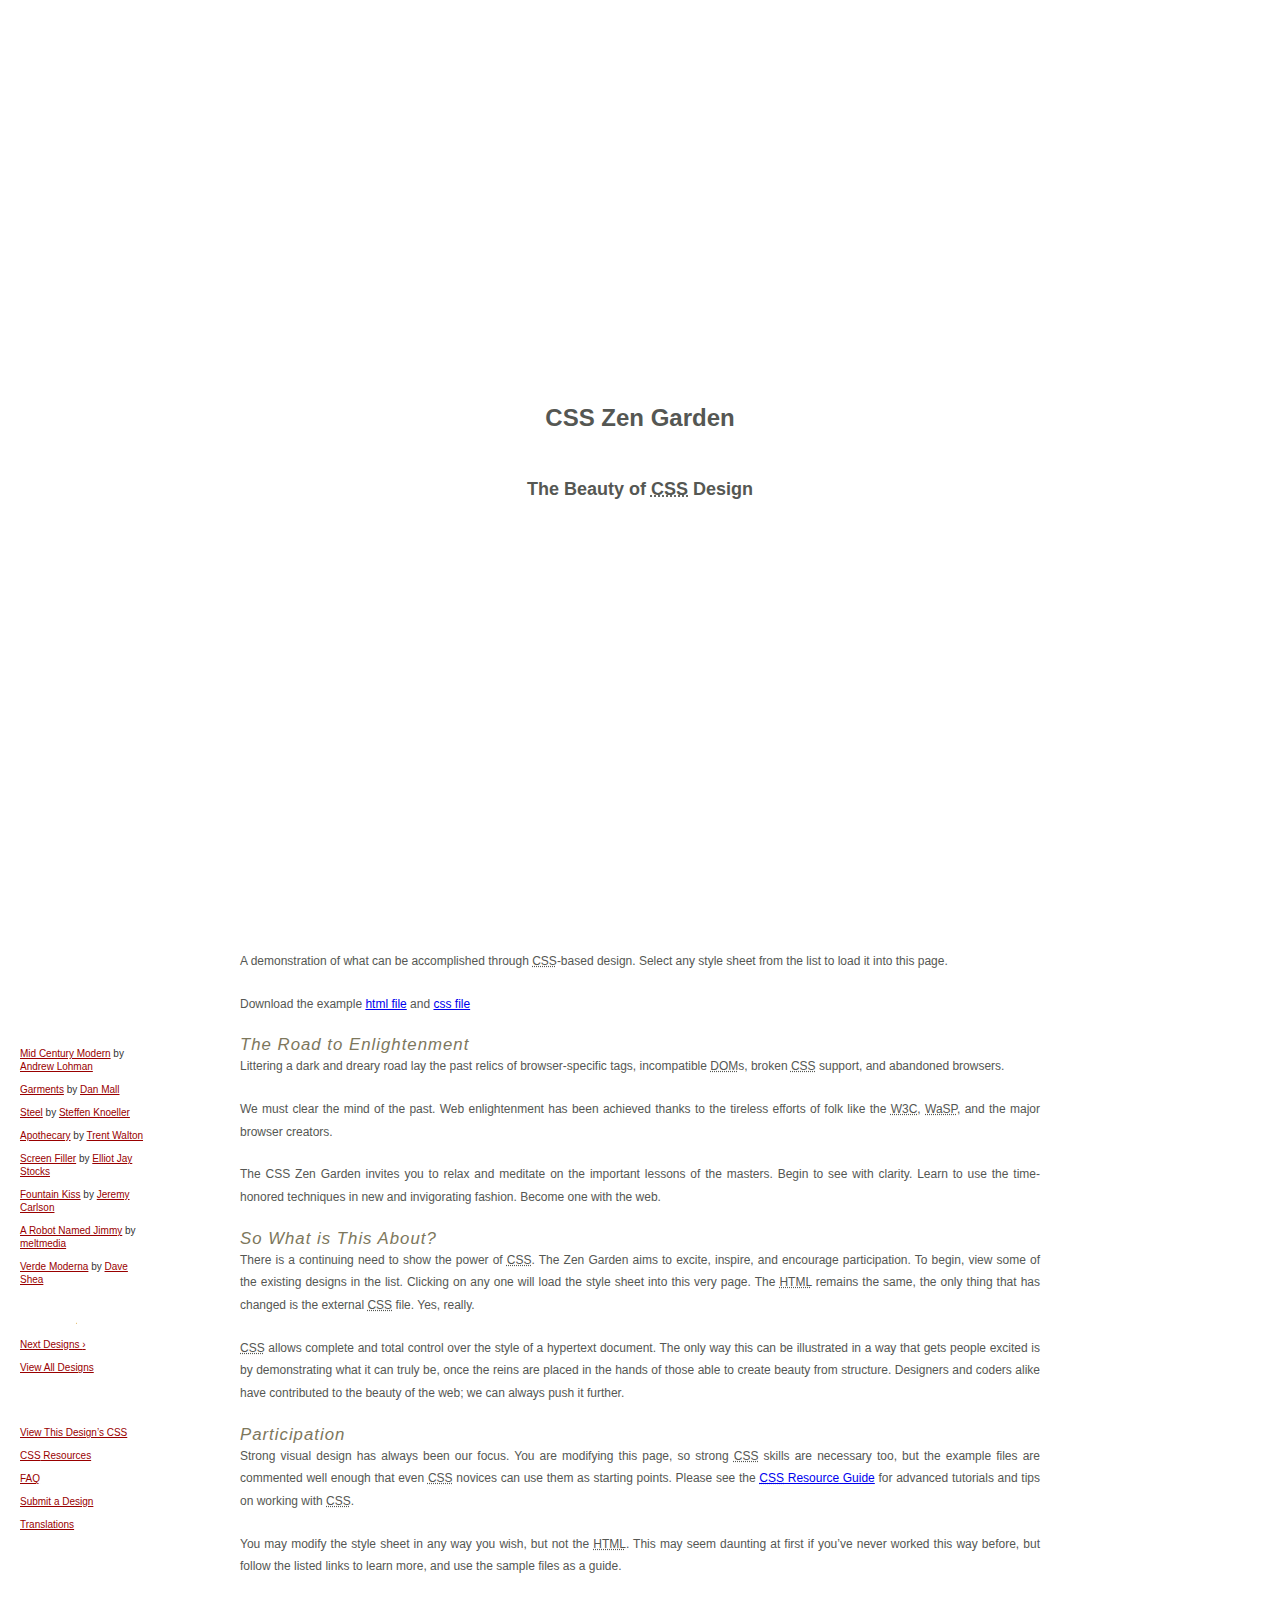
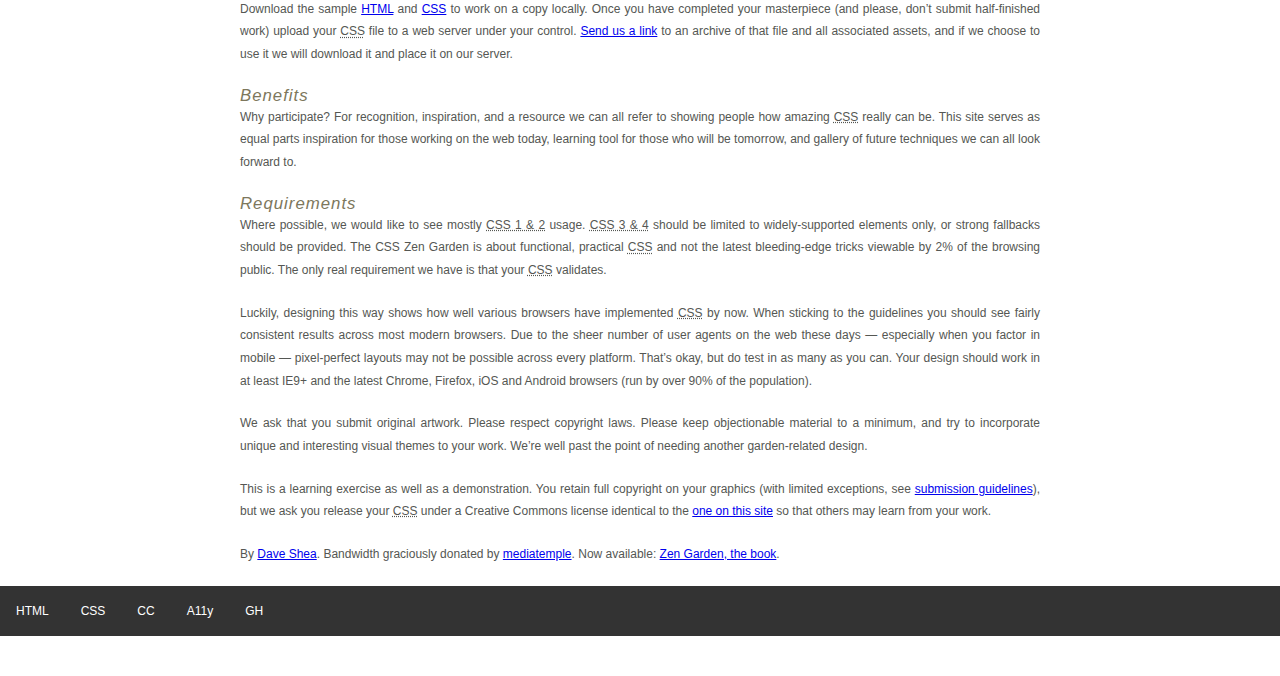
<file: lab02/lab02.html>
<!DOCTYPE html>
<html lang="en">
<head>
	<meta charset="utf-8">
	<title>CSS Zen Garden: The Beauty of CSS Design</title>
	<link rel="stylesheet" type="text/css" href="http://fonts.googleapis.com/css?family=Tangerine">
	<link rel="stylesheet" media="screen" href="style.css?v=8may2013">
	<link rel="alternate" type="application/rss+xml" title="RSS" href="http://www.csszengarden.com/zengarden.xml">

	<meta name="viewport" content="width=device-width, initial-scale=1.0">
	<meta name="author" content="Dave Shea">
	<meta name="description" content="A demonstration of what can be accomplished visually through CSS-based design.">
	<meta name="robots" content="all">


	<!--[if lt IE 9]>
	<script src="script/html5shiv.js"></script>
	<![endif]-->
</head>

<!--



	View source is a feature, not a bug. Thanks for your curiosity and
	interest in participating!

	Here are the submission guidelines for the new and improved csszengarden.com:

	- CSS3? Of course! Prefix for ALL browsers where necessary.
	- go responsive; test your layout at multiple screen sizes.
	- your browser testing baseline: IE9+, recent Chrome/Firefox/Safari, and iOS/Android
	- Graceful degradation is acceptable, and in fact highly encouraged.
	- use classes for styling. Don't use ids.
	- web fonts are cool, just make sure you have a license to share the files. Hosted 
	  services that are applied via the CSS file (ie. Google Fonts) will work fine, but
	  most that require custom HTML won't. TypeKit is supported, see the readme on this
	  page for usage instructions: https://github.com/mezzoblue/csszengarden.com/

	And a few tips on building your CSS file:

	- use :first-child, :last-child and :nth-child to get at non-classed elements
	- use ::before and ::after to create pseudo-elements for extra styling
	- use multiple background images to apply as many as you need to any element
	- use the Kellum Method for image replacement, if still needed. http://goo.gl/GXxdI
	- don't rely on the extra divs at the bottom. Use ::before and ::after instead.

		
-->

<body id="css-zen-garden">
<div class="page-wrapper">

	<section class="intro" id="zen-intro">
		<header role="banner">
			<h1>CSS Zen Garden</h1>
			<h2>The Beauty of <abbr title="Cascading Style Sheets">CSS</abbr> Design</h2>
		</header>

		<div class="summary" id="zen-summary" role="article">
			<p>A demonstration of what can be accomplished through <abbr title="Cascading Style Sheets">CSS</abbr>-based design. Select any style sheet from the list to load it into this page.</p>
			<p>Download the example <a href="/examples/index" title="This page's source HTML code, not to be modified.">html file</a> and <a href="/examples/style.css" title="This page's sample CSS, the file you may modify.">css file</a></p>
		</div>

		<div class="preamble" id="zen-preamble" role="article">
			<h3>The Road to Enlightenment</h3>
			<p>Littering a dark and dreary road lay the past relics of browser-specific tags, incompatible <abbr title="Document Object Model">DOM</abbr>s, broken <abbr title="Cascading Style Sheets">CSS</abbr> support, and abandoned browsers.</p>
			<p>We must clear the mind of the past. Web enlightenment has been achieved thanks to the tireless efforts of folk like the <abbr title="World Wide Web Consortium">W3C</abbr>, <abbr title="Web Standards Project">WaSP</abbr>, and the major browser creators.</p>
			<p>The CSS Zen Garden invites you to relax and meditate on the important lessons of the masters. Begin to see with clarity. Learn to use the time-honored techniques in new and invigorating fashion. Become one with the web.</p>
		</div>
	</section>

	<div class="main supporting" id="zen-supporting" role="main">
		<div class="explanation" id="zen-explanation" role="article">
			<h3>So What is This About?</h3>
			<p>There is a continuing need to show the power of <abbr title="Cascading Style Sheets">CSS</abbr>. The Zen Garden aims to excite, inspire, and encourage participation. To begin, view some of the existing designs in the list. Clicking on any one will load the style sheet into this very page. The <abbr title="HyperText Markup Language">HTML</abbr> remains the same, the only thing that has changed is the external <abbr title="Cascading Style Sheets">CSS</abbr> file. Yes, really.</p>
			<p><abbr title="Cascading Style Sheets">CSS</abbr> allows complete and total control over the style of a hypertext document. The only way this can be illustrated in a way that gets people excited is by demonstrating what it can truly be, once the reins are placed in the hands of those able to create beauty from structure. Designers and coders alike have contributed to the beauty of the web; we can always push it further.</p>
		</div>

		<div class="participation" id="zen-participation" role="article">
			<h3>Participation</h3>
			<p>Strong visual design has always been our focus. You are modifying this page, so strong <abbr title="Cascading Style Sheets">CSS</abbr> skills are necessary too, but the example files are commented well enough that even <abbr title="Cascading Style Sheets">CSS</abbr> novices can use them as starting points. Please see the <a href="http://www.mezzoblue.com/zengarden/resources/" title="A listing of CSS-related resources"><abbr title="Cascading Style Sheets">CSS</abbr> Resource Guide</a> for advanced tutorials and tips on working with <abbr title="Cascading Style Sheets">CSS</abbr>.</p>
			<p>You may modify the style sheet in any way you wish, but not the <abbr title="HyperText Markup Language">HTML</abbr>. This may seem daunting at first if you&#8217;ve never worked this way before, but follow the listed links to learn more, and use the sample files as a guide.</p>
			<p>Download the sample <a href="/examples/index" title="This page's source HTML code, not to be modified.">HTML</a> and <a href="/examples/style.css" title="This page's sample CSS, the file you may modify.">CSS</a> to work on a copy locally. Once you have completed your masterpiece (and please, don&#8217;t submit half-finished work) upload your <abbr title="Cascading Style Sheets">CSS</abbr> file to a web server under your control. <a href="http://www.mezzoblue.com/zengarden/submit/" title="Use the contact form to send us your CSS file">Send us a link</a> to an archive of that file and all associated assets, and if we choose to use it we will download it and place it on our server.</p>
		</div>

		<div class="benefits" id="zen-benefits" role="article">
			<h3>Benefits</h3>
			<p>Why participate? For recognition, inspiration, and a resource we can all refer to showing people how amazing <abbr title="Cascading Style Sheets">CSS</abbr> really can be. This site serves as equal parts inspiration for those working on the web today, learning tool for those who will be tomorrow, and gallery of future techniques we can all look forward to.</p>
		</div>

		<div class="requirements" id="zen-requirements" role="article">
			<h3>Requirements</h3>
			<p>Where possible, we would like to see mostly <abbr title="Cascading Style Sheets, levels 1 and 2">CSS 1 &amp; 2</abbr> usage. <abbr title="Cascading Style Sheets, levels 3 and 4">CSS 3 &amp; 4</abbr> should be limited to widely-supported elements only, or strong fallbacks should be provided. The CSS Zen Garden is about functional, practical <abbr title="Cascading Style Sheets">CSS</abbr> and not the latest bleeding-edge tricks viewable by 2% of the browsing public. The only real requirement we have is that your <abbr title="Cascading Style Sheets">CSS</abbr> validates.</p>
			<p>Luckily, designing this way shows how well various browsers have implemented <abbr title="Cascading Style Sheets">CSS</abbr> by now. When sticking to the guidelines you should see fairly consistent results across most modern browsers. Due to the sheer number of user agents on the web these days &#8212; especially when you factor in mobile &#8212; pixel-perfect layouts may not be possible across every platform. That&#8217;s okay, but do test in as many as you can. Your design should work in at least IE9+ and the latest Chrome, Firefox, iOS and Android browsers (run by over 90% of the population).</p>
			<p>We ask that you submit original artwork. Please respect copyright laws. Please keep objectionable material to a minimum, and try to incorporate unique and interesting visual themes to your work. We&#8217;re well past the point of needing another garden-related design.</p>
			<p>This is a learning exercise as well as a demonstration. You retain full copyright on your graphics (with limited exceptions, see <a href="http://www.mezzoblue.com/zengarden/submit/guidelines/">submission guidelines</a>), but we ask you release your <abbr title="Cascading Style Sheets">CSS</abbr> under a Creative Commons license identical to the <a href="http://creativecommons.org/licenses/by-nc-sa/3.0/" title="View the Zen Garden's license information.">one on this site</a> so that others may learn from your work.</p>
			<p role="contentinfo">By <a href="http://www.mezzoblue.com/">Dave Shea</a>. Bandwidth graciously donated by <a href="http://www.mediatemple.net/">mediatemple</a>. Now available: <a href="http://www.amazon.com/exec/obidos/ASIN/0321303474/mezzoblue-20/">Zen Garden, the book</a>.</p>
		</div>

		<footer>
			<li><a href="http://validator.w3.org/check/referer" title="Check the validity of this site&#8217;s HTML" class="zen-validate-html">HTML</a></li>
			<li><a href="http://jigsaw.w3.org/css-validator/check/referer" title="Check the validity of this site&#8217;s CSS" class="zen-validate-css">CSS</a></li>
			<li><a href="http://creativecommons.org/licenses/by-nc-sa/3.0/" title="View the Creative Commons license of this site: Attribution-NonCommercial-ShareAlike." class="zen-license">CC</a></li>
			<li><a href="http://mezzoblue.com/zengarden/faq/#aaa" title="Read about the accessibility of this site" class="zen-accessibility">A11y</a></li>
			<li><a href="https://github.com/mezzoblue/csszengarden.com" title="Fork this site on Github" class="zen-github">GH</a></li>
		</footer>

	</div>


	<aside class="sidebar" role="complementary">
		<div class="wrapper">

			<div class="design-selection" id="design-selection">
				<h3 class="select">Select a Design:</h3>
				<nav role="navigation">
					<ul>
					<li>
						<a href="/221/" class="design-name">Mid Century Modern</a> by						<a href="http://andrewlohman.com/" class="designer-name">Andrew Lohman</a>
					</li>					<li>
						<a href="/220/" class="design-name">Garments</a> by						<a href="http://danielmall.com/" class="designer-name">Dan Mall</a>
					</li>					<li>
						<a href="/219/" class="design-name">Steel</a> by						<a href="http://steffen-knoeller.de" class="designer-name">Steffen Knoeller</a>
					</li>					<li>
						<a href="/218/" class="design-name">Apothecary</a> by						<a href="http://trentwalton.com" class="designer-name">Trent Walton</a>
					</li>					<li>
						<a href="/217/" class="design-name">Screen Filler</a> by						<a href="http://elliotjaystocks.com/" class="designer-name">Elliot Jay Stocks</a>
					</li>					<li>
						<a href="/216/" class="design-name">Fountain Kiss</a> by						<a href="http://jeremycarlson.com" class="designer-name">Jeremy Carlson</a>
					</li>					<li>
						<a href="/215/" class="design-name">A Robot Named Jimmy</a> by						<a href="http://meltmedia.com/" class="designer-name">meltmedia</a>
					</li>					<li>
						<a href="/214/" class="design-name">Verde Moderna</a> by						<a href="http://www.mezzoblue.com/" class="designer-name">Dave Shea</a>
					</li>					</ul>
				</nav>
			</div>

			<div class="design-archives" id="design-archives">
				<h3 class="archives">Archives:</h3>
				<nav role="navigation">
					<ul>
						<li class="next">
							<a href="/214/page1">
								Next Designs <span class="indicator">&rsaquo;</span>
							</a>
						</li>
						<li class="viewall">
							<a href="http://www.mezzoblue.com/zengarden/alldesigns/" title="View every submission to the Zen Garden.">
								View All Designs							</a>
						</li>
					</ul>
				</nav>
			</div>

			<div class="zen-resources" id="zen-resources">
				<h3 class="resources">Resources:</h3>
				<ul>
					<li class="view-css">
						<a href="style.css" title="View the source CSS file of the currently-viewed design.">
							View This Design&#8217;s <abbr title="Cascading Style Sheets">CSS</abbr>						</a>
					</li>
					<li class="css-resources">
						<a href="http://www.mezzoblue.com/zengarden/resources/" title="Links to great sites with information on using CSS.">
							<abbr title="Cascading Style Sheets">CSS</abbr> Resources						</a>
					</li>
					<li class="zen-faq">
						<a href="http://www.mezzoblue.com/zengarden/faq/" title="A list of Frequently Asked Questions about the Zen Garden.">
							<abbr title="Frequently Asked Questions">FAQ</abbr>						</a>
					</li>
					<li class="zen-submit">
						<a href="http://www.mezzoblue.com/zengarden/submit/" title="Send in your own CSS file.">
							Submit a Design						</a>
					</li>
					<li class="zen-translations">
						<a href="http://www.mezzoblue.com/zengarden/translations/" title="View translated versions of this page.">
							Translations						</a>
					</li>
				</ul>
			</div>
		</div>
	</aside>


</div>

<!--

	These superfluous divs/spans were originally provided as catch-alls to add extra imagery.
	These days we have full ::before and ::after support, favour using those instead.
	These only remain for historical design compatibility. They might go away one day.
		
-->
<div class="extra1" role="presentation"></div><div class="extra2" role="presentation"></div><div class="extra3" role="presentation"></div>
<div class="extra4" role="presentation"></div><div class="extra5" role="presentation"></div><div class="extra6" role="presentation"></div>

</body>
</html>
</file>
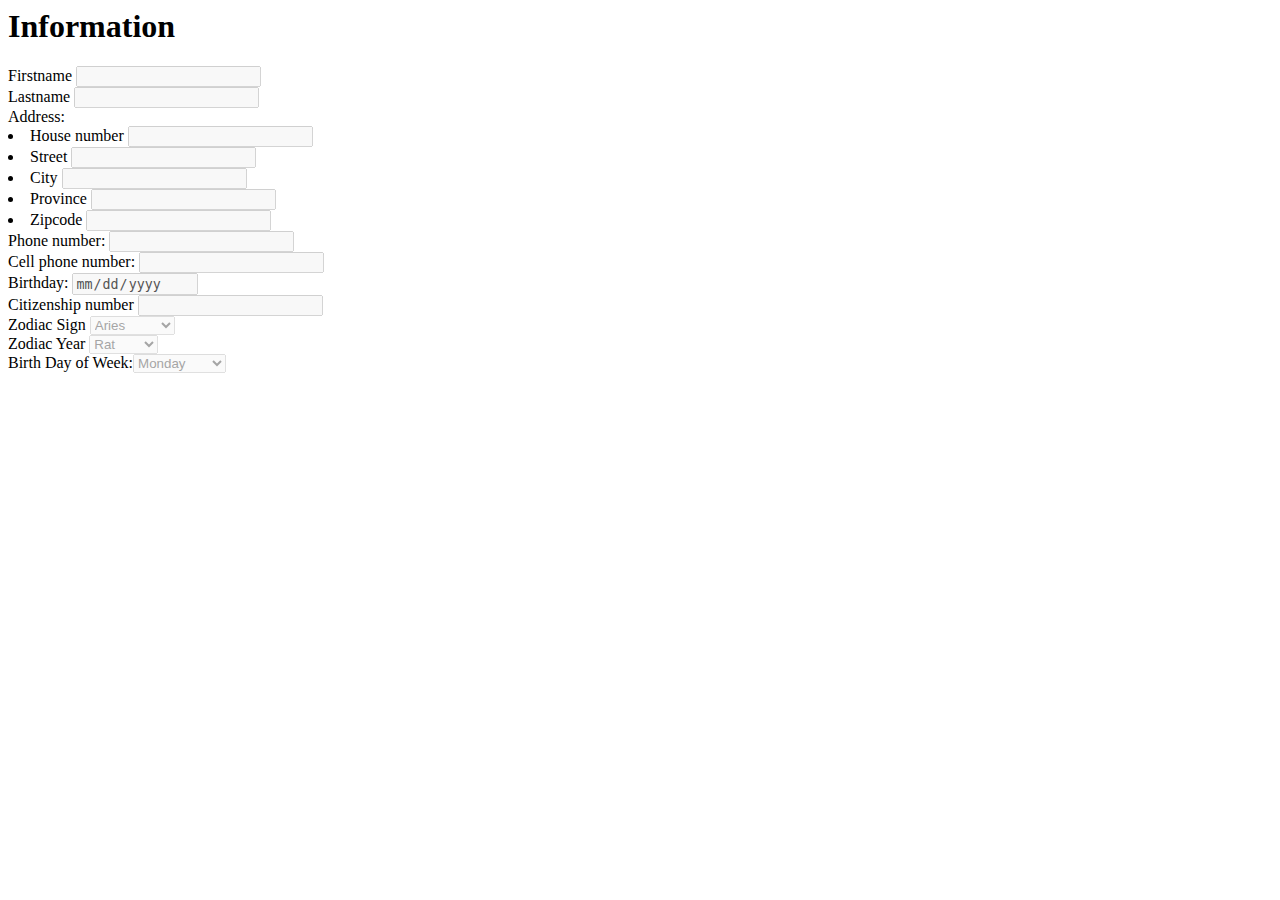
<file: lab03/information.html>
<html xmlns="http://www.w3.org/1999/xhtml">
	<head>
	<meta http-equiv="Content-Type" content="text/html; charset=utf-8" />
	<title>Untitled Document</title>
	</head>

	<body>
		<form>
			<h1>Information</h1>
			Firstname <input type="text" id="firstName" disabled="disabled"><br>
			Lastname <input type="text" id="lastName" disabled="disabled"><br>
			Address:
				<li>House number <input type="text" id="houseNumber" disabled="disabled"><br></li>
				<li>Street <input type="text" id="streetName" disabled="disabled"><br></li>
				<li>City <input type="text" id="cityName" disabled="disabled"><br></li>
				<li>Province <input type="text" id="provinceName" disabled="disabled"><br></li>
				<li>Zipcode <input type="text" id="zipcodeNumber" disabled="disabled"><br></li>
			Phone number: <input type="text" id="phoneNumber" maxlength="12" disabled="disabled"><br>
			Cell phone number: <input type="text" id="cellPhoneNumber" maxlength="13" disabled="disabled"><br>
			Birthday: <input type="date" id="birthdayDate" disabled="disabled"><br>
			Citizenship number <input type="text" id="citizenNumber" maxlength="13" disabled="disabled"><br>
			Zodiac Sign <select id = "zodiacSign" disabled="disabled">
								<option value="aries">Aries</option>
								<option value="taurus">Taurus</option>
								<option value="gemini">Gemini</option>
								<option value="cancer">Cancer</option>
								<option value="leo">Leo</option>
								<option value="virgo">Virgo</option>
								<option value="libra">Libra</option>
								<option value="scorpio">Scorpio</option>
								<option value="sagittarius">Sagittarius</option>
								<option value="capricorn">Capricorn</option>
								<option value="aquarius">Aquarius</option>
								<option value="pisces">Pisces</option>
						  </select><br>
			Zodiac Year <select id = "zodiacYear" disabled="disabled">
								<option value="rat">Rat</option>
								<option value="ox">Ox</option>
								<option value="tiger">Tiger</option>
								<option value="rabbit">Rabbit</option>
								<option value="dragon">Dragon</option>
								<option value="snake">Snake</option>
								<option value="horse">Horse</option>
								<option value="goat">Goat</option>
								<option value="Monkey">Monkey</option>
								<option value="rooster">Rooster</option>
								<option value="dog">Dog</option>
								<option value="pig">Pig</option>
						  </select><br>
			Birth Day of Week:<select id = "birthDayofWeek" disabled="disabled">
									<option value="monday">Monday</option>
									<option value="tuesday">Tuesday</option>
									<option value="wednesday">Wednesday</option>
									<option value="thursday">Thursday</option>
									<option value="friday">Friday</option>
									<option value="saturday">Saturday</option>
									<option value="sunday">Sunday</option>
								</select><br>
		</form>

		<script>
			window.onload = loadSave;
			function loadSave() {
				var save = document.cookie.split(',');
				for(var i = 0; i <save.length; i++) {
					var data = save[i].split("=");
					if (data.length == 2){
						document.getElementById(data[0]).value = data[1];
					}
				}
			}
			function disableField(id) {
				document.getElementById(id).disabled = true;
			}
		</script>
	</body>
</html>
</file>
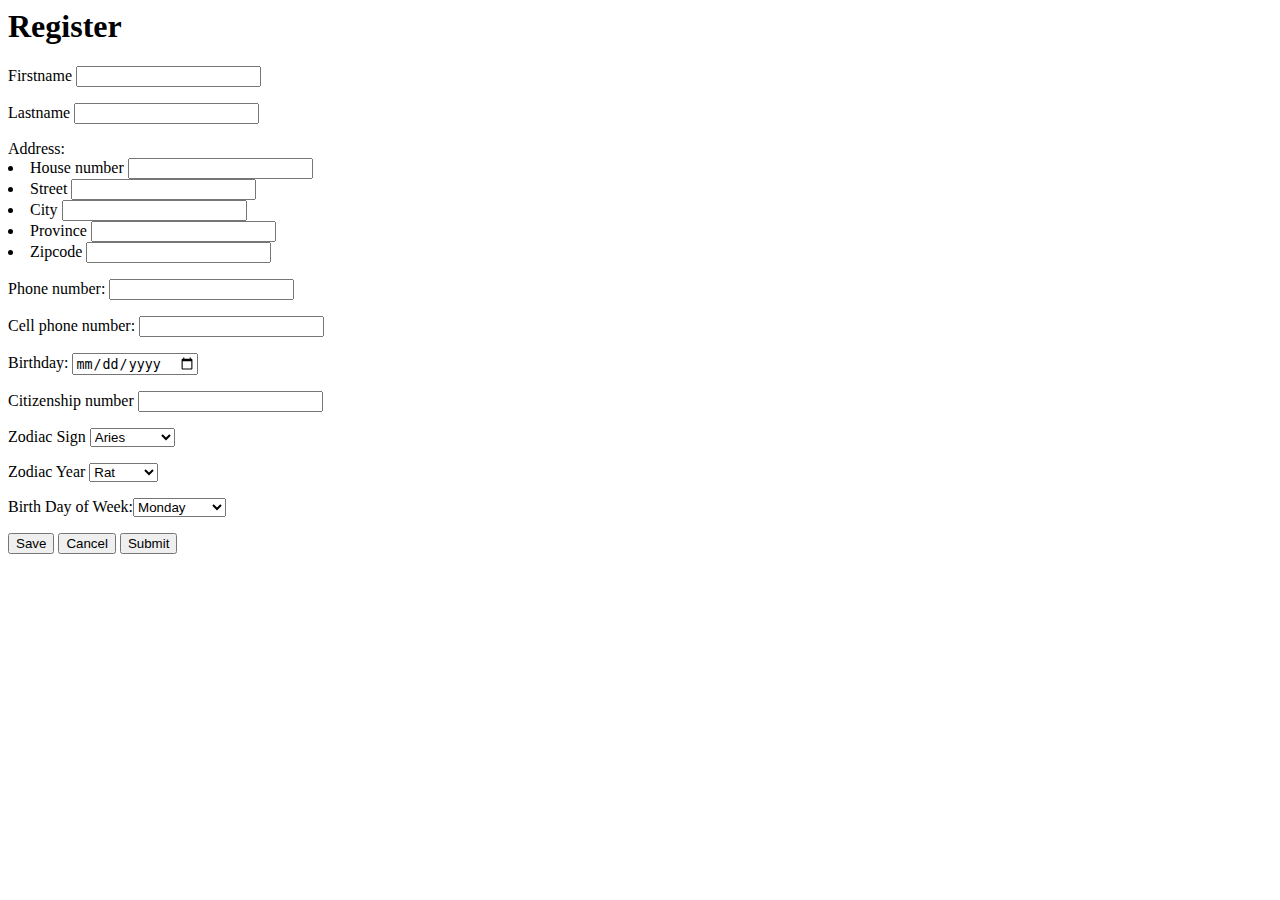
<file: lab03/register.html>
<html xmlns="http://www.w3.org/1999/xhtml">
	<head>
	<meta http-equiv="Content-Type" content="text/html; charset=utf-8" />
	<title>Untitled Document</title>
	<style>
		span {
			display:none;
			color:red;
			font-size: 75%;
		} 
</style>
	</head>

	<body>
		<form>
			<h1>Register</h1>
			<p>Firstname <input type="text" id="firstName"><span id= "errormsgFirstName">Please enter English characters</span></p>
			<p>Lastname <input type="text" id="lastName"><span id= "errormsgLastName">Please enter English characters</span></p>
			Address:
				<li>House number <input type="text" id="houseNumber"><span id= "errormsgHouseNumber">Ex. 555/182</span><br></li>
				<li>Street <input type="text" id="streetName"><span id= "errormsgStreetName">Please enter English characters</span><br></li>
				<li>City <input type="text" id="cityName"><span id= "errormsgCityName">Please enter English characters</span><br></li>
				<li>Province <input type="text" id="provinceName"><span id= "errormsgProvinceName">Please enter English characters</span><br></li>
				<li>Zipcode <input type="text" id="zipcodeNumber"><span id= "errormsgZipcodeNumber">Please enter number</span><br></li>
			<p>Phone number: <input type="text" id="phoneNumber" maxlength="12"><span id= "errormsgPhoneNumber">Please enter number, ex. +66029098737</span></p>
			<p>Cell phone number: <input type="text" id="cellPhoneNumber" maxlength="13"><span id= "errormsgCellPhoneNumber">Please enter number, ex. +660830778428</span></p>
			<p>Birthday: <input type="date" id="birthdayDate"><span id= "errormsgBirthdayDate">Please enter Birthday</span></p>
			<p>Citizenship number <input type="text" id="citizenNumber" maxlength="13"><span id= "errormsgCitizenNumber">Please enter number</span></p>
			<p>Zodiac Sign <select id = "zodiacSign">
								<option value="aries">Aries</option>
								<option value="taurus">Taurus</option>
								<option value="gemini">Gemini</option>
								<option value="cancer">Cancer</option>
								<option value="leo">Leo</option>
								<option value="virgo">Virgo</option>
								<option value="libra">Libra</option>
								<option value="scorpio">Scorpio</option>
								<option value="sagittarius">Sagittarius</option>
								<option value="capricorn">Capricorn</option>
								<option value="aquarius">Aquarius</option>
								<option value="pisces">Pisces</option>
						  </select></p>
			<p>Zodiac Year <select id = "zodiacYear">
								<option value="rat">Rat</option>
								<option value="ox">Ox</option>
								<option value="tiger">Tiger</option>
								<option value="rabbit">Rabbit</option>
								<option value="dragon">Dragon</option>
								<option value="snake">Snake</option>
								<option value="horse">Horse</option>
								<option value="goat">Goat</option>
								<option value="Monkey">Monkey</option>
								<option value="rooster">Rooster</option>
								<option value="dog">Dog</option>
								<option value="pig">Pig</option>
						  </select></p>
			<p>Birth Day of Week:<select id = "birthDayofWeek">
									<option value="monday">Monday</option>
									<option value="tuesday">Tuesday</option>
									<option value="wednesday">Wednesday</option>
									<option value="thursday">Thursday</option>
									<option value="friday">Friday</option>
									<option value="saturday">Saturday</option>
									<option value="sunday">Sunday</option>
								</select></p>
			</form>
		<button onclick="save()">Save</button>
		<button onclick="cancel()">Cancel</button>
		<button onclick="submit()">Submit</button>
		<script>
			window.onload = loadSave;
			function loadSave() {
				var save = document.cookie.split(',');
				for(var i = 0; i <save.length; i++) {
					var data = save[i].split("=");
					if (data.length == 2){
						document.getElementById(data[0]).value = data[1];
						
					}
				}
			}
			function save() {
				var firstName = document.getElementById("firstName").value;
				var lastName = document.getElementById("lastName").value;
				var houseNumber = document.getElementById("houseNumber").value;
				var streetName = document.getElementById("streetName").value;
				var cityName = document.getElementById("cityName").value;
				var provinceName = document.getElementById("provinceName").value;
				var zipcodeNumber = document.getElementById("zipcodeNumber").value;
				var phoneNumber = document.getElementById("phoneNumber").value;
				var cellPhoneNumber = document.getElementById("cellPhoneNumber").value;
				var birthdayDate = document.getElementById("birthdayDate").value;
				var citizenNumber = document.getElementById("citizenNumber").value;
				var zodiacSign = document.getElementById("zodiacSign").value;
				var zodiacYear = document.getElementById("zodiacYear").value;
				var birthDayofWeek = document.getElementById("birthDayofWeek").value;
				document.cookie = "firstName=" + firstName + "," + 
								  "lastName=" + lastName + "," + 
								  "houseNumber=" + houseNumber + "," + 
								  "streetName=" + streetName + "," + 
								  "cityName=" + cityName + "," + 
								  "provinceName=" + provinceName + "," + 
								  "zipcodeNumber=" + zipcodeNumber + "," + 
								  "phoneNumber=" + phoneNumber + "," + 
								  "cellPhoneNumber=" + cellPhoneNumber + "," + 
								  "birthdayDate=" + birthdayDate + "," + 
								  "citizenNumber=" + citizenNumber + "," +
								  "zodiacYear=" + zodiacYear + "," +
								  "zodiacSign=" + zodiacSign + "," +
								  "birthDayofWeek=" + birthDayofWeek;
			}


			function cancel() {
				document.getElementById("firstName").value = "";
				document.getElementById("lastName").value = "";
				document.getElementById("houseNumber").value = "";
				document.getElementById("streetName").value = "";
				document.getElementById("cityName").value = "";
				document.getElementById("provinceName").value = "";
				document.getElementById("zipcodeNumber").value = "";
				document.getElementById("phoneNumber").value = "";
				document.getElementById("cellPhoneNumber").value = "";
				document.getElementById("birthdayDate").value = "";
				document.getElementById("citizenNumber").value = "";
				document.getElementById("zodiacSign").value = "";
				document.getElementById("zodiacYear").value = "";
				document.getElementById("birthDayofWeek").value = "";
			}

			function submit() {
				var firstName = document.getElementById("firstName").value;
				var lastName = document.getElementById("lastName").value;
				var houseNumber = document.getElementById("houseNumber").value;
				var streetName = document.getElementById("streetName").value;
				var cityName = document.getElementById("cityName").value;
				var provinceName = document.getElementById("provinceName").value;
				var zipcodeNumber = document.getElementById("zipcodeNumber").value;
				var phoneNumber = document.getElementById("phoneNumber").value;
				var cellPhoneNumber = document.getElementById("cellPhoneNumber").value;
				var birthdayDate = document.getElementById("birthdayDate").value;
				var citizenNumber = document.getElementById("citizenNumber").value;
				var zodiacSign = document.getElementById("zodiacSign").value;
				var zodiacYear = document.getElementById("zodiacYear").value;
				var birthDayofWeek = document.getElementById("birthDayofWeek").value;
				var check = 1;
				if (!isAsciiOnly(firstName) || firstName.length == 0){
					check = 0;
					document.getElementById("errormsgFirstName").style.display = "block";
				}
				else{
					document.getElementById("errormsgFirstName").style.display = "none";
				}
				if (!isAsciiOnly(lastName) || lastName.length == 0){
					check = 0;
					document.getElementById("errormsgLastName").style.display = "block";
				}
				else{
					document.getElementById("errormsgLastName").style.display = "none";
				}
				if (!isHouseNumber(houseNumber) || houseNumber.length == 0){
					check = 0;
					document.getElementById("errormsgHouseNumber").style.display = "block";
				}
				else{
					document.getElementById("errormsgHouseNumber").style.display = "none";
				}
				if (!isAsciiOnly(streetName) || streetName.length == 0){
					check = 0;
					document.getElementById("errormsgStreetName").style.display = "block";
				}
				else{
					document.getElementById("errormsgStreetName").style.display = "none";
				}
				if (!isAsciiOnly(cityName) || cityName.length == 0){
					check = 0;
					document.getElementById("errormsgCityName").style.display = "block";
				}
				else{
					document.getElementById("errormsgCityName").style.display = "none";
				}
				if (!isAsciiOnly(provinceName)|| provinceName.length == 0){
					check = 0;
					document.getElementById("errormsgProvinceName").style.display = "block";
				}
				else{
					document.getElementById("errormsgProvinceName").style.display = "none";
				}
				
				if (!isZipcodeNumber(zipcodeNumber) || zipcodeNumber.length == 0){
					check = 0;
					document.getElementById("errormsgZipcodeNumber").style.display = "block";
				}
				else{
					document.getElementById("errormsgZipcodeNumber").style.display = "none";
				}
				if (!isPhoneNumber(phoneNumber) || phoneNumber.length == 0){
					check = 0;
					document.getElementById("errormsgPhoneNumber").style.display = "block";
				}
				else{
					document.getElementById("errormsgPhoneNumber").style.display = "none";
				}
				if (!isPhoneNumber(cellPhoneNumber) || cellPhoneNumber.length == 0){
					check = 0;
					document.getElementById("errormsgCellPhoneNumber").style.display = "block";
				}
				else{
					document.getElementById("errormsgCellPhoneNumber").style.display = "none";
				}
				if (birthdayDate.length ==  0){
					check = 0;
					document.getElementById("errormsgBirthdayDate").style.display = "block";
				}
				else{
					document.getElementById("errormsgBirthdayDate").style.display = "none";
				}
				if (!isZipcodeNumber(citizenNumber) || citizenNumber.length == 0){
					check = 0;
					document.getElementById("errormsgCitizenNumber").style.display = "block";
				}
				else{
					document.getElementById("errormsgCitizenNumber").style.display = "none";
				}
				if (check == 1){
					console.log(birthdayDate.length);
					save();
					alert(document.cookie);
					window.location = "information.html";
				}
				
			}
			function isPhoneNumber(str){
				for (var i = 0; i < str.length; i++){
					if ((str.charCodeAt(i) < 48 || str.charCodeAt(i) > 57) && (str.charCodeAt(i) != 43)){
						return false;
					}
				}
				return true;			
			}
			
			function isZipcodeNumber(str){
				for (var i = 0; i < str.length; i++){
					//console.log(str.charCodeAt(i));
					if (str.charCodeAt(i) < 48 || str.charCodeAt(i) > 57){
						return false;
					}
				}
				return true;
			}
			
			function isHouseNumber(str){
				for (var i = 0; i < str.length; i++){
					if ((str.charCodeAt(i) < 48 || str.charCodeAt(i) > 57) && (str.charCodeAt(i) != 47)){
						return false;
					}
				}
				return true;
			}
			
			
			function isAsciiOnly(str) {
				for (var i = 0; i < str.length; i++){
					if ((str.charCodeAt(i) < 65 || str.charCodeAt(i) > 90) && (str.charCodeAt(i) < 97 || str.charCodeAt(i) > 122)){
						return false;
					}
				
				}
				return true;
			}





		</script>

	</body>
</html>
</file>
<file: lab02/style.css>
header{
	height: 100vh;
    background: url(https://unsplash.imgix.net/photo-1414490929659-9a12b7e31907);
	background-size: cover;
	margin-bottom: 50px;
	display: flex;
	flex-direction: column;
	justify-content: center;
	align-items: center;
	text-align: center;
}

html {
	margin: 0;
	padding: 0;
	}
body { 

	/*font-family: 'Anton', serif;*/
	font: 75% georgia, sans-serif;
	line-height: 1.88889;
	color: #555753; 
	background: #fff url(http://csszengarden.com/001/blossoms.jpg) no-repeat bottom right; 
	margin: 0; 
	padding: 0;
	}
p { 

	margin-top: 0; 
	text-align: justify;
	width: 800px;
	
  	margin: 0 auto 20px;
	
	}
h3 { 
	width: 800px;
	margin: 0 auto 20px;
	font: italic normal 1.4em georgia, sans-serif;
	letter-spacing: 1px; 
	margin-bottom: 0; 
	color: #7D775C;
	}
.page-wrapper { 
	
	position: relative;
	}
.intro { 
	min-width: 470px;
	width: 100%;
	}
.sidebar {
	display: flex;
	color: #333;
	font-weight: normal;
	position: absolute;
	top: 100vh;
	width: 221px;
}

.summary{
	
}
.sidebar .wrapper { 
	font: 10px verdana, sans-serif; 
	background: transparent url(http://oknation.nationtv.tv/blog/home/album_data/611/14611/album/25195/images/223291.png) top left repeat-y; 
	padding: 10px; 
	margin-top: 100px; 
	width: 135px; 
	}
.sidebar h3.select { 
	background: transparent url(https://www.mx7.com/i/b56/VQtKpD.png) no-repeat top left; 
	margin: 10px 0 5px 10px; 
	width: 97px; 
	height: 17px; 

	text-indent: 100%;
	white-space: nowrap;
	overflow: hidden;
	}
.sidebar h3.archives { 
	background: transparent url(https://www.mx7.com/i/c37/7LIqPX.png) no-repeat top left; 
	margin: 25px 0 5px 10px; 
	width:57px; 
	height: 17px; 

	text-indent: 100%;
	white-space: nowrap;
	overflow: hidden;
	}
.sidebar h3.resources { 
	background: transparent url(https://www.mx7.com/i/196/nlEJs5.png) no-repeat top left; 
	margin: 25px 0 5px 10px; 
	width:63px; 
	height: 17px; 

	text-indent: 100%;
	white-space: nowrap;
	overflow: hidden;
	}

.preamble {
	
	clear: right; 
	}

.explanation{
	
}
.participation{
	
}
.supporting {	
	margin-bottom: 40px;
}
.benefits{
	
}
.requirements{
	
}

footer {
    list-style-type: none;
    margin: 0;
    padding: 0;
    overflow: hidden;
    background-color: #333;
}

footer li {
    float: left;
}

footer li a {
    display: block;
    color: white;
    text-align: center;
    padding: 14px 16px;
    text-decoration: none;
}

footer li a:hover {
    background-color: #111;
}


.sidebar ul {
	margin: 0;
	padding: 0;
	}
.sidebar li {
	line-height: 1.3em; 
	background: transparent url(http://csszengarden.com/001/cr1.gif) no-repeat top center; 
	display: block; 
	padding-top: 5px; 
	padding-left: 10px; 
	margin-bottom: 5px;
	list-style-type: none;
	}
.sidebar li a:link {
	color: #990000;
	}
.sidebar li a:visited {
	color: #999900;
	}
view-css{
	float: left;
}
css-resources{
}
zen-faq{
}
zen-submit{
}
zen-translations{
}


.zen-validate-html{

}
.zen-validate-css{
}
.zen-license{
}
.zen-accessibility{
}
.zen-github{
}
</file>
